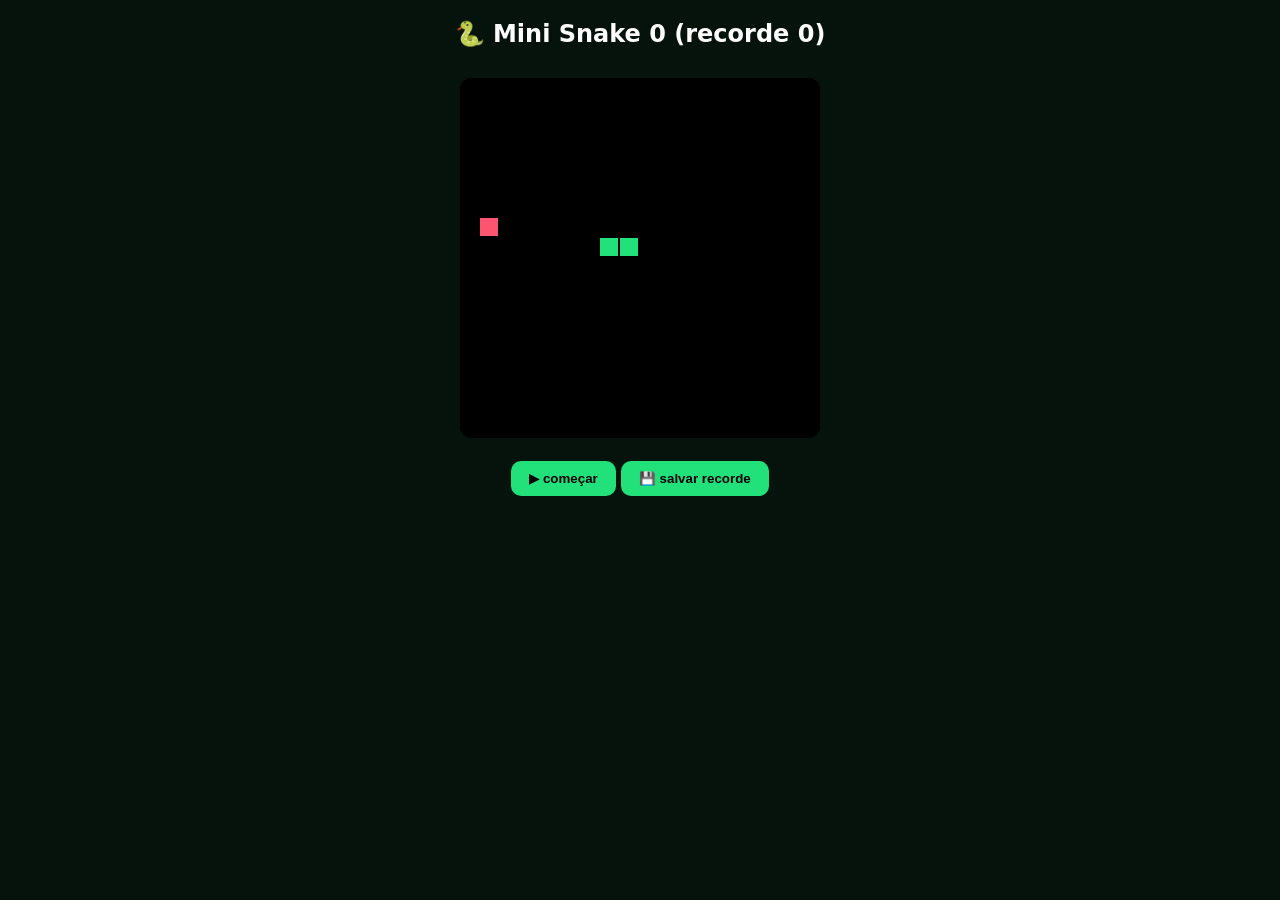
<file: src/games/mini-snake.html>
<!doctype html><meta charset="utf-8"><meta name="viewport" content="width=device-width,initial-scale=1">
<style>body{margin:0;background:#06130c;color:#fff;font-family:system-ui;text-align:center}canvas{background:#000;border-radius:12px;margin-top:10px;max-width:92vw}button{padding:10px 18px;border-radius:10px;border:0;background:#22e07a;font-weight:800;cursor:pointer}</style>
<h2>🐍 Mini Snake <span id="s">0</span></h2>
<canvas id="cv" width="360" height="360"></canvas><br><br>
<button id="st">▶ começar</button> <button id="sv">💾 salvar recorde</button>
<script>
const cv=document.getElementById("cv"),x=cv.getContext("2d"),S=document.getElementById("s");
let sn,dx,dy,fx,fy,score=0,loop=null,best=+(localStorage.sn_best||0);
function reset(){sn=[[8,8],[7,8]];dx=1;dy=0;score=0;place();draw();}
function place(){fx=Math.floor(Math.random()*18);fy=Math.floor(Math.random()*18);}
function draw(){x.fillStyle="#000";x.fillRect(0,0,360,360);
x.fillStyle="#ff5470";x.fillRect(fx*20,fy*20,18,18);
x.fillStyle="#22e07a";sn.forEach(p=>x.fillRect(p[0]*20,p[1]*20,18,18));S.textContent=score+" (recorde "+best+")";}
addEventListener("keydown",e=>{if(e.key==="ArrowUp"&&dy!==1){dx=0;dy=-1}if(e.key==="ArrowDown"&&dy!==-1){dx=0;dy=1}if(e.key==="ArrowLeft"&&dx!==1){dx=-1;dy=0}if(e.key==="ArrowRight"&&dx!==-1){dx=1;dy=0}});
let touch=null;cv.ontouchstart=e=>touch=e.touches[0];cv.ontouchend=e=>{const t=e.changedTouches[0];const ax=t.clientX-touch.clientX,ay=t.clientY-touch.clientY;if(Math.abs(ax)>Math.abs(ay)){dx=Math.sign(ax);dy=0}else{dy=Math.sign(ay);dx=0}};
document.getElementById("st").onclick=()=>{reset();clearInterval(loop);loop=setInterval(step,140);};
function step(){const h=[sn[0][0]+dx,sn[0][1]+dy];
if(h[0]<0||h[1]<0||h[0]>17||h[1]>17||sn.some(p=>p[0]===h[0]&&p[1]===h[1])){clearInterval(loop);
if(score>best){best=score;localStorage.sn_best=best;parent.postMessage({nexus:"save",slot:1,data:JSON.stringify({recorde:best})},"*");parent.postMessage({nexus:"xp",amount:10,reason:"novo recorde no snake!"},"*");}
return;}
sn.unshift(h);if(h[0]===fx&&h[1]===fy){score+=5;place();if(score%25===0)parent.postMessage({nexus:"xp",amount:3,reason:score+" pts no snake"},"*");}else sn.pop();draw();}
document.getElementById("sv").onclick=()=>parent.postMessage({nexus:"save",slot:1,data:JSON.stringify({recorde:Math.max(best,score)})},"*");
window.addEventListener("message",e=>{try{if(e.data&&e.data.nexus==="load"){const d=JSON.parse(e.data.data);if(d.recorde!=null){best=d.recorde;draw();}}}catch(err){}});
reset();
</script>
</file>
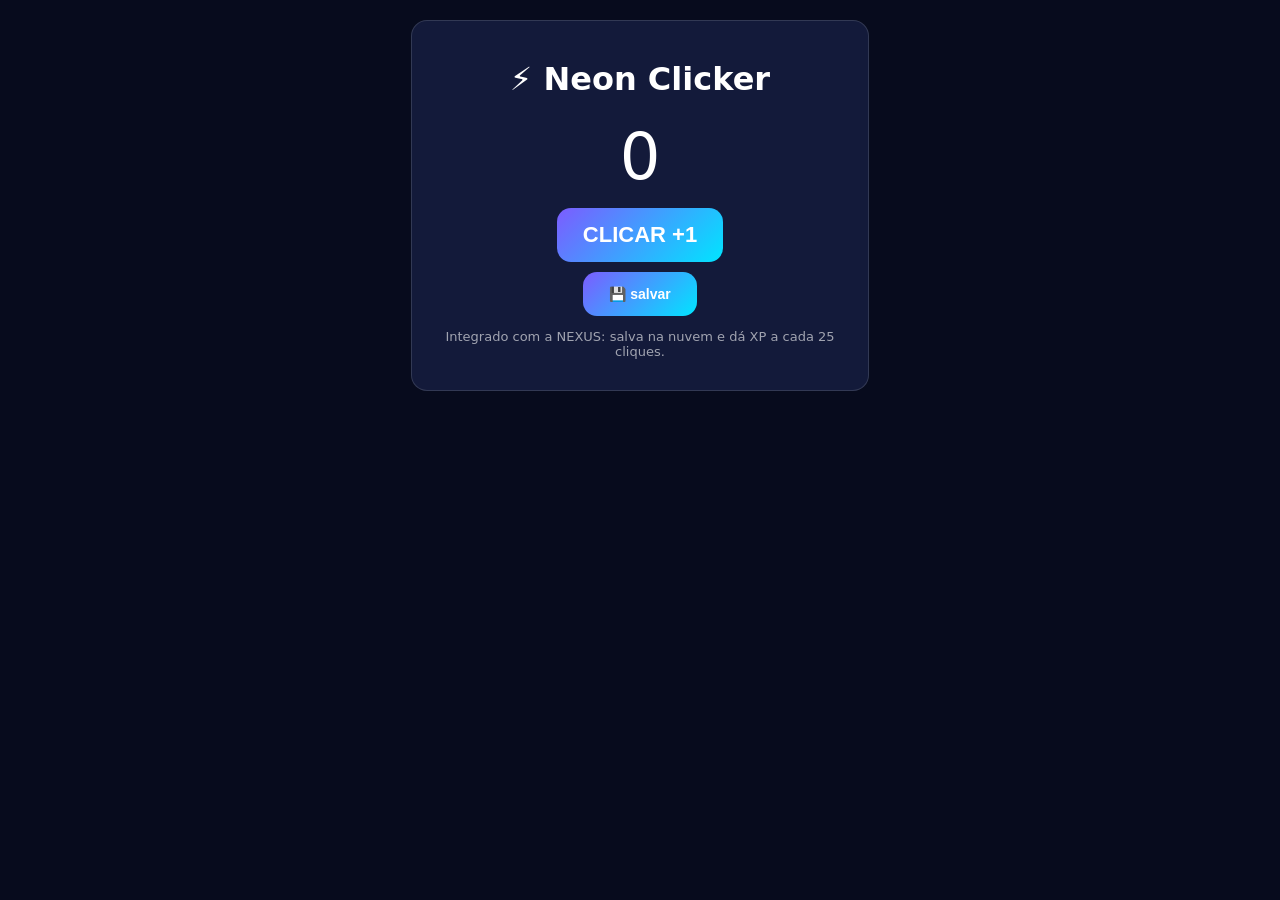
<file: src/games/neon-clicker.html>
<!doctype html><meta charset="utf-8"><meta name="viewport" content="width=device-width,initial-scale=1">
<style>body{margin:0;background:#070b1d;color:#fff;font-family:system-ui;text-align:center}button{font-size:22px;padding:14px 26px;border-radius:14px;border:0;background:linear-gradient(135deg,#7c5cff,#00e5ff);color:#fff;font-weight:800;cursor:pointer}#c{font-size:64px;margin:14px}.card{max-width:420px;margin:20px auto;background:#131a3a;padding:18px;border-radius:16px;border:1px solid #ffffff22}</style>
<div class="card"><h1>⚡ Neon Clicker</h1><div id="c">0</div>
<button id="b">CLICAR +1</button>
<div style="margin-top:10px"><button id="s" style="font-size:14px">💾 salvar</button> <span id="m" style="opacity:.7"></span></div>
<p style="opacity:.6;font-size:13px">Integrado com a NEXUS: salva na nuvem e dá XP a cada 25 cliques.</p></div>
<script>
let n=+(localStorage.nc||0), since=0;
const c=document.getElementById("c"), m=document.getElementById("m");
function draw(){c.textContent=n}
draw();
document.getElementById("b").onclick=()=>{n++;since++;draw();localStorage.nc=n;
  if(since>=25){since=0;parent.postMessage({nexus:"xp",amount:5,reason:"25 cliques!"},"*");m.textContent="+5 XP!";setTimeout(()=>m.textContent="",1500);}
};
document.getElementById("s").onclick=()=>{localStorage.nc=n;parent.postMessage({nexus:"save",slot:1,data:JSON.stringify({clicks:n,ts:Date.now()})},"*");m.textContent="salvo!";};
window.addEventListener("message",e=>{try{if(e.data&&e.data.nexus==="load"){const d=JSON.parse(e.data.data);if(d.clicks!=null){n=d.clicks;draw();m.textContent="save carregado!";}}}catch(err){}});
// pede load automático? a launcher injeta via botão Carregar
parent.postMessage({nexus:"ready"},"*");
</script>
</file>
